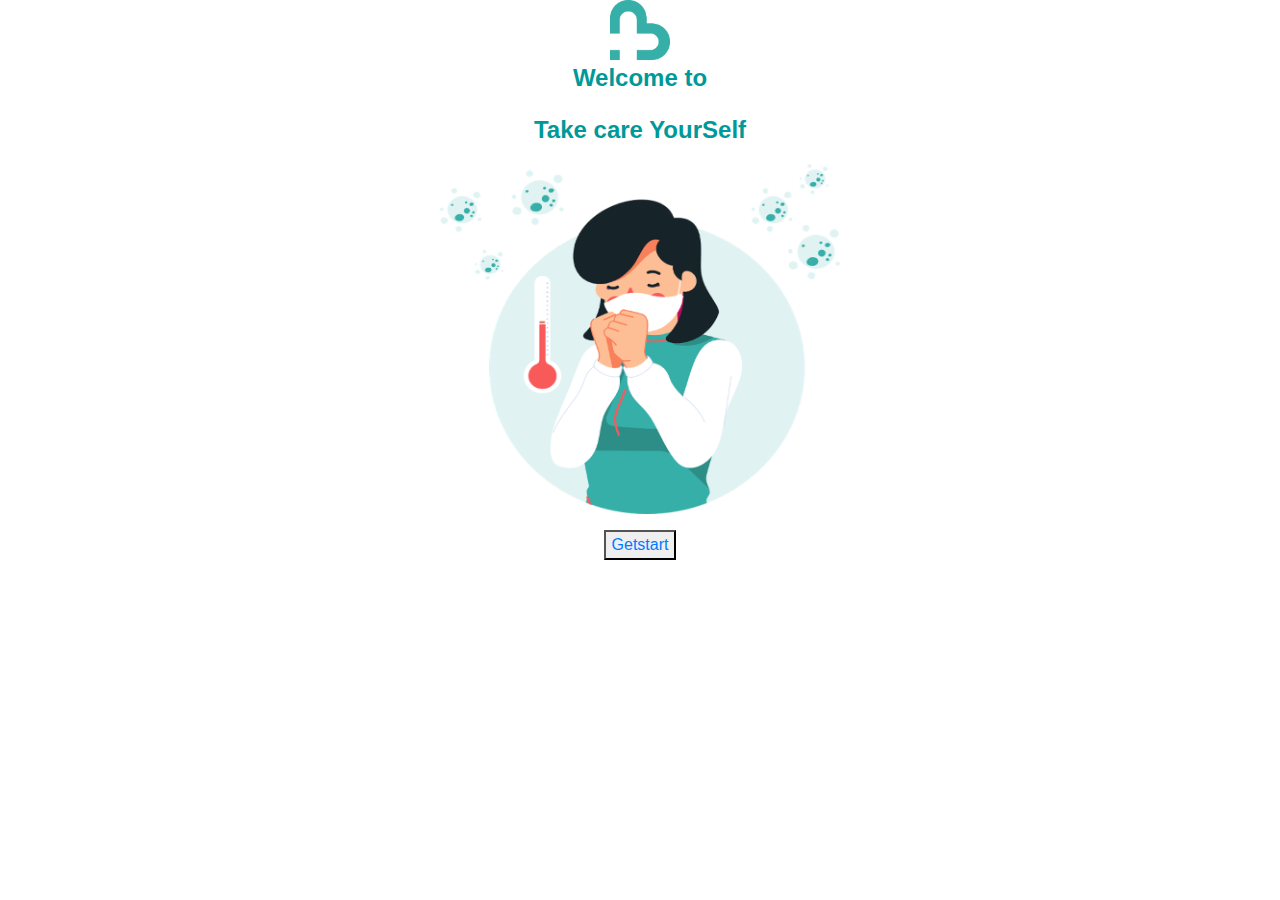
<file: Home.html>
<!doctype html>
<html lang="en">

<head>
  <title>hello</title>
  <!-- Required meta tags -->
  <meta charset="utf-8">
  <meta name="viewport" content="width=device-width, initial-scale=1, shrink-to-fit=no">

  <!-- Bootstrap CSS -->
  <link rel="stylesheet" href="https://stackpath.bootstrapcdn.com/bootstrap/4.3.1/css/bootstrap.min.css"
    integrity="sha384-ggOyR0iXCbMQv3Xipma34MD+dH/1fQ784/j6cY/iJTQUOhcWr7x9JvoRxT2MZw1T" crossorigin="anonymous">
</head>

<body>
  
  <div class="contain">
    <font color="	#009999"> 
    <font size = "5">
    <div align="center">
        <img src= "โลโก้/1.png" width="60" height="60" />
      <p><b>Welcome to</b></p>
      <p><b>Take care YourSelf</b></p></font></font>
    </div>
    <div id="img_container">
      <div align="center">
        <img src= "โลโก้/22.png" width="400" height="350" />
      </div>
      <div align="center">
        <dir></dir>
        <button onClick=“window.open(‘Home.html’)”>
          <a href='index.html'>Getstart</a> </button>
        <html>


</body>

</html>
<!-- Optional JavaScript -->
<!-- jQuery first, then Popper.js, then Bootstrap JS -->
<script src="https://code.jquery.com/jquery-3.3.1.slim.min.js"
  integrity="sha384-q8i/X+965DzO0rT7abK41JStQIAqVgRVzpbzo5smXKp4YfRvH+8abtTE1Pi6jizo" crossorigin="anonymous"></script>
<script src="https://cdnjs.cloudflare.com/ajax/libs/popper.js/1.14.7/umd/popper.min.js"
  integrity="sha384-UO2eT0CpHqdSJQ6hJty5KVphtPhzWj9WO1clHTMGa3JDZwrnQq4sF86dIHNDz0W1" crossorigin="anonymous"></script>
<script src="https://stackpath.bootstrapcdn.com/bootstrap/4.3.1/js/bootstrap.min.js"
  integrity="sha384-JjSmVgyd0p3pXB1rRibZUAYoIIy6OrQ6VrjIEaFf/nJGzIxFDsf4x0xIM+B07jRM" crossorigin="anonymous"></script>
</body>

</html>
</file>
